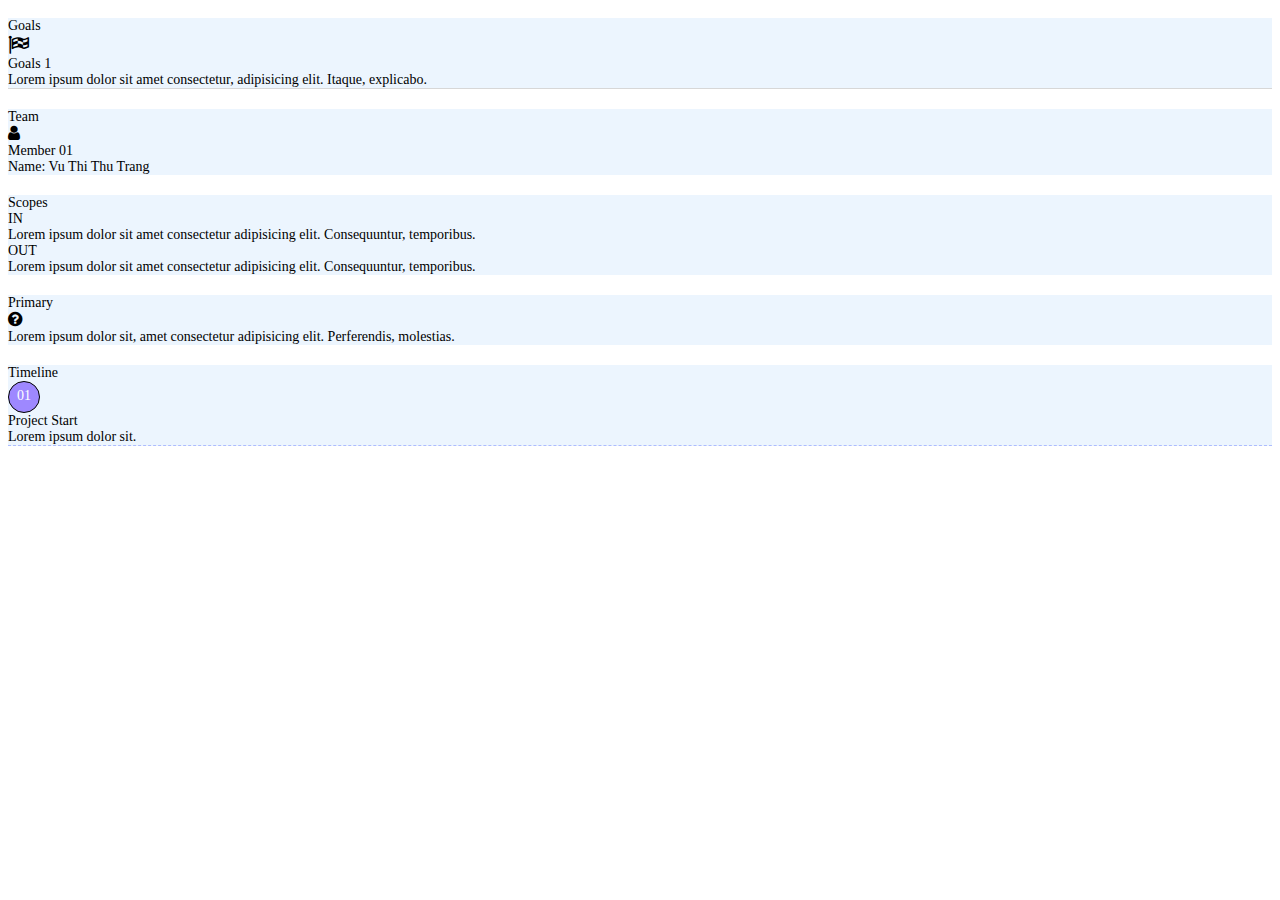
<file: project-chapter.html>
<!DOCTYPE html>
<html lang="en">
  <head>
    <meta charset="UTF-8" />
    <meta http-equiv="X-UA-Compatible" content="IE=edge" />
    <meta name="viewport" content="width=device-width, initial-scale=1.0" />
    <link
      href="https://cdn.jsdelivr.net/npm/bootstrap@5.3.0-alpha3/dist/css/bootstrap.min.css"
      rel="stylesheet"
      integrity="sha384-KK94CHFLLe+nY2dmCWGMq91rCGa5gtU4mk92HdvYe+M/SXH301p5ILy+dN9+nJOZ"
      crossorigin="anonymous"
    />
    <link
      rel="stylesheet"
      href="https://cdnjs.cloudflare.com/ajax/libs/font-awesome/4.7.0/css/font-awesome.min.css"
    />

    <link rel="stylesheet" href="./css/project.css" />

    <title>Project chapter</title>
  </head>

  <body>
    <div class="container shadow my-md-5">
      <div class="row bg-primary">
        <div class="col-12 col-md-9 h-100">
          <div class="row">
            <div class="col-12 col-md-8 pe-md-0 order-1">
              <div class="container-wrapper pb-0">
                <!-- muc tieu goal -->
                <div class="bg-sec h-100 pt-2" id="goal-wrapper">
                  <div class="border-bottom fw-bold fs-5 text-primary mx-3">
                    Goals
                  </div>
                  <div class="goal my-2 mx-3 border-grey pb-1 d-none">
                    <div class="row">
                      <div class="text-center col-12 col-md-3 pt-2">
                        <i class="fa fa-flag-checkered" aria-hidden="true"></i>
                      </div>

                      <div class="col-12 col-md-9">
                        <div class="fw-bold goal-title">Goals 1</div>
                        <div class="goal-details">
                          Lorem ipsum dolor sit amet consectetur, adipisicing
                          elit. Itaque, explicabo.
                        </div>
                      </div>
                    </div>
                  </div>
                </div>
              </div>
            </div>

            <div class="col-12 col-md-4 order-3 order-md-2">
              <div class="container-wrapper pb-0">
                <!-- thanh vien team -->
                <div class="bg-sec h-100 pt-2" id="team-wrapper">
                  <div class="border-bottom fw-bold fs-5 text-primary mx-3">
                    Team
                  </div>
                  <div class="row mx-0 pt-1 pe-2 ps-md-0 d-none team pb-3">
                    <div class="text-center col-12 col-lg-2 col-md-3 px-0 pt-1">
                      <i class="fa fa-user" aria-hidden="true"></i>
                    </div>

                    <div class="col-12 col-md-9 col-lg-10 px-0 ps-3 ps-md-0">
                      <div class="fw-bold team-member-no">Member 01</div>
                      <div class="team-member-name">Name: Vu Thi Thu Trang</div>
                    </div>
                  </div>
                </div>
              </div>
            </div>

            <div class="col-12 col-md-8 pe-md-0 order-2 order-md-3">
              <div class="container-wrapper no-padding-bottom">
                <!-- scope bao gom -->
                <div class="bg-sec grid-5 h-100 pt-2">
                  <div class="pb-4">
                    <div class="border-bottom fw-bold fs-5 text-primary mx-3">
                      Scopes
                    </div>

                    <div class="d-flex flex-column flex-md-row mx-0 px-1 pe-3">
                      <div class="px-3 py-1 flex-fill" id="in-wrapper">
                        <div class="fw-bold pb-3">IN</div>
                        <div class="pb-2 d-none mb-2 scope-in">
                          Lorem ipsum dolor sit amet consectetur adipisicing
                          elit. Consequuntur, temporibus.
                        </div>
                      </div>

                      <div class="px-3 py-1 flex-fill" id="out-wrapper">
                        <div class="fw-bold pb-3">OUT</div>
                        <div class="pb-2 d-none mb-2 scope-out">
                          Lorem ipsum dolor sit amet consectetur adipisicing
                          elit. Consequuntur, temporibus.
                        </div>
                      </div>
                    </div>
                  </div>
                </div>
              </div>
            </div>

            <div class="col-12 col-md-4 order-4">
              <div class="container-wrapper no-padding-bottom">
                <!-- primary chu trong -->
                <div class="bg-sec h-100 pt-2" id="primary-wrapper">
                  <div class="border-bottom fw-bold fs-5 text-primary mx-3">
                    Primary
                  </div>
                  <div class="row mx-0 pt-1 pb-3 primary d-none">
                    <div class="text-center col-12 col-lg-2 col-md-3 px-0 pt-1">
                      <i class="fa fa-question-circle" aria-hidden="true"></i>
                    </div>

                    <div class="col-12 col-md-9 col-lg-10 px-3 ps-md-0">
                      <div class="primary-data">
                        Lorem ipsum dolor sit, amet consectetur adipisicing
                        elit. Perferendis, molestias.
                      </div>
                    </div>
                  </div>
                </div>
              </div>
            </div>
          </div>
        </div>
        <div class="col-12 col-md-3 ps-md-0">
          <div class="container-wrapper">
            <!-- timeline khung thoi gian -->
            <div class="bg-sec h-100 pt-2" id="timeline-wrapper">
              <div class="pb-1">
                <div class="border-bottom fw-bold fs-5 text-primary mx-3">
                  Timeline
                </div>

                <div
                  class="timeline d-flex flex-column flex-md-row mx-0 px-3 py-1 mb-2 d-none"
                >
                  <div class="pe-2 ps-1 d-flex flex-row align-items-center">
                    <div class="border-radius me-0 timeline-no">01</div>
                  </div>

                  <div class="px-2 border-dashed flex-fill">
                    <div class="fw-bold timeline-details">Project Start</div>
                    <div class="timeline-date">Lorem ipsum dolor sit.</div>
                  </div>
                </div>
              </div>
            </div>
          </div>
        </div>
      </div>
    </div>

    <script
      src="https://cdn.jsdelivr.net/npm/bootstrap@5.3.0-alpha3/dist/js/bootstrap.bundle.min.js"
      integrity="sha384-ENjdO4Dr2bkBIFxQpeoTz1HIcje39Wm4jDKdf19U8gI4ddQ3GYNS7NTKfAdVQSZe"
      crossorigin="anonymous"
    ></script>

    <script src="scripts/project-chapter.js"></script>
  </body>
</html>
</file>
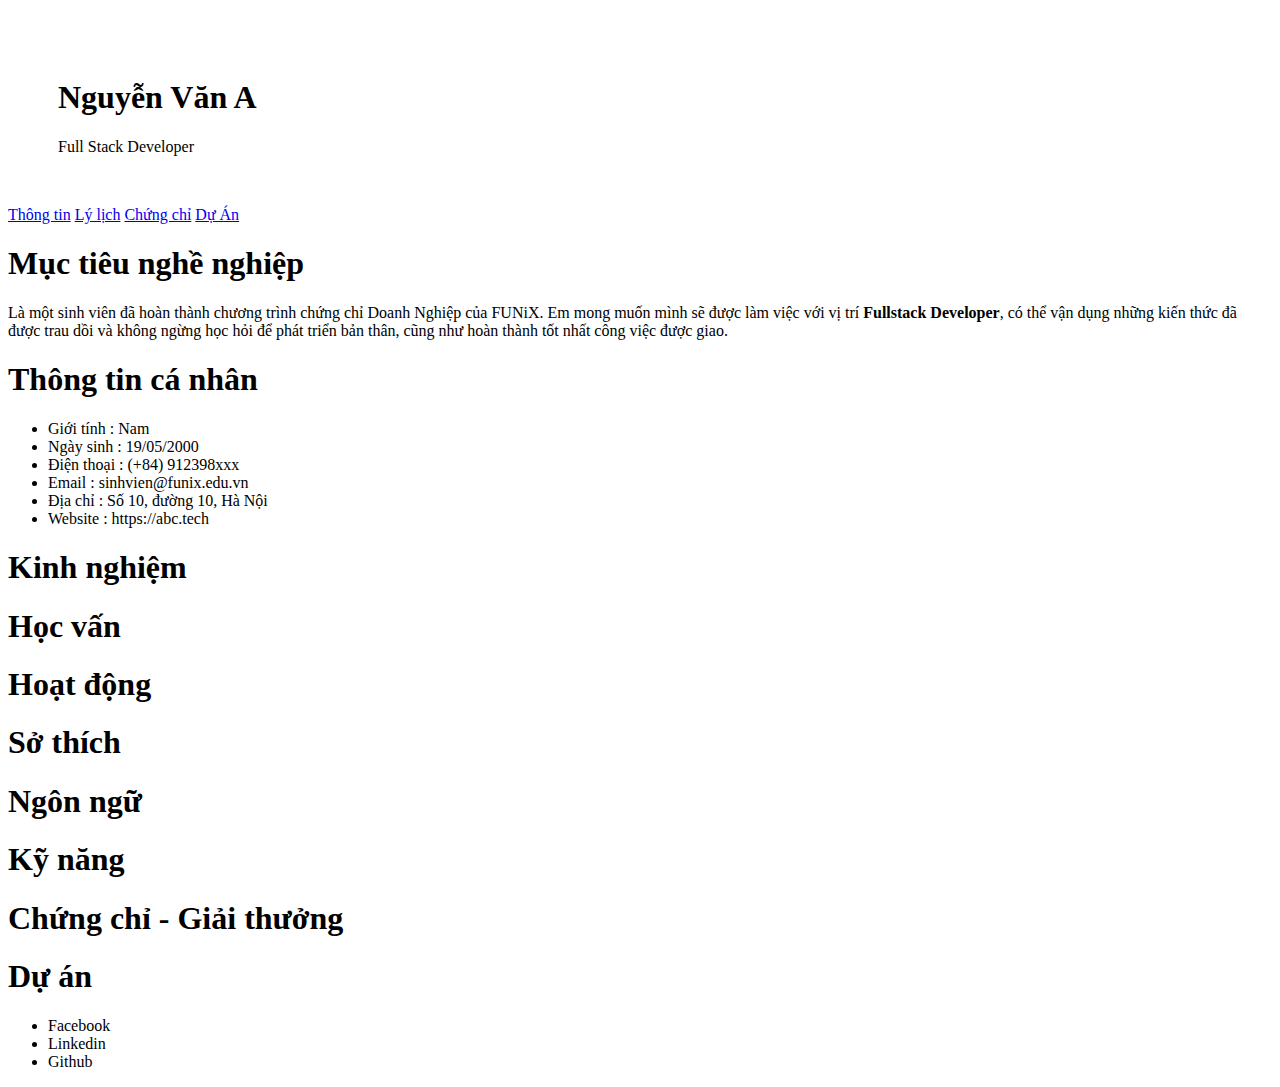
<file: tt.html>
<body>
  <div id="banner" style="padding: 50px">
    <h1>Nguyễn Văn A</h1>
    <span>Full Stack Developer</span>
  </div>

  <section id="nav-bar">
    <nav class="container">
      <a href="#">Thông tin</a>
      <a href="#">Lý lịch</a>
      <a href="#">Chứng chỉ</a>
      <a href="#">Dự Án</a>
    </nav>
  </section>

  <section id="about" class="bg-grey">
    <div class="container">
      <div id="target">
        <h1 class="section-title">Mục tiêu nghề nghiệp</h1>
        <p>
          Là một sinh viên đã hoàn thành chương trình chứng chỉ Doanh Nghiệp của
          FUNiX. Em mong muốn mình sẽ được làm việc với vị trí
          <b>Fullstack Developer</b>, có thể vận dụng những kiến thức đã được
          trau dồi và không ngừng học hỏi để phát triển bản thân, cũng như hoàn
          thành tốt nhất công việc được giao.
        </p>
      </div>
      <div id="personal-info" style="margin-top: 20px">
        <h1 class="section-title">Thông tin cá nhân</h1>
        <ul class="mt-40 info">
          <li><span>Giới tính</span> : Nam</li>
          <li><span>Ngày sinh</span> : 19/05/2000</li>
          <li><span>Điện thoại</span> : (+84) 912398xxx</li>
          <li><span>Email</span> : sinhvien@funix.edu.vn</li>
          <li><span>Địa chỉ</span> : Số 10, đường 10, Hà Nội</li>
          <li><span>Website</span> : https://abc.tech</li>
        </ul>
      </div>
    </div>
  </section>

  <section id="job-info">
    <div class="container">
      <div style="margin-top: 20px">
        <h1>Kinh nghiệm</h1>
      </div>
      <div style="margin-top: 20px">
        <h1>Học vấn</h1>
      </div>
      <div style="margin-top: 20px">
        <h1>Hoạt động</h1>
      </div>
      <div style="margin-top: 20px">
        <h1>Sở thích</h1>
      </div>
      <div style="margin-top: 20px">
        <h1>Ngôn ngữ</h1>
      </div>
      <div style="margin-top: 20px">
        <h1>Kỹ năng</h1>
      </div>
    </div>
  </section>
  <section id="certificate" class="bg-grey">
    <div class="container">
      <h1 class="section-title">Chứng chỉ - Giải thưởng</h1>
    </div>
  </section>

  <section id="project">
    <div class="container">
      <h1 class="section-title">Dự án</h1>
    </div>
  </section>

  <section id="footer" class="bg-grey">
    <div class="container">
      <ul>
        <li>Facebook</li>
        <li>Linkedin</li>
        <li>Github</li>
      </ul>
    </div>
  </section>
</body>
</file>
<file: css/project.css>
html,
body {
  font-size: 14px;
}
.container-wrapper {
  height: 100%;
  padding-bottom: 10px;
  padding-top: 10px;
}

.gridgrid {
  display: grid;
  grid-template-columns: 2fr 1fr 1fr;
  grid-template-rows: 1fr 1fr;
  gap: 10px;
}

.grid-5 {
  grid-row: 1/-1;
  grid-column: 3;
}

.bg-sec {
  background-color: rgb(236, 245, 254);
}

.fa {
  font-size: 1.2rem;
}
.fa-flag-checkered {
  font-size: 1.5rem;
}
.border-grey {
  border-bottom: 1px solid rgb(215, 215, 215);
}

.border-radius {
  background: #9e88ff;
  width: 30px;
  height: 30px;
  border-radius: 50%;
  align-items: center;
  text-align: center;
  border: 1px solid black;
  color: white;
  font-weight: 200;
  line-height: 28px;
}

.border-dashed {
  border-bottom: 1px dashed rgb(174, 189, 254);
}

@media (max-width: 767px) {
  .no-padding-bottom {
    padding-bottom: 0;
  }
}
</file>
